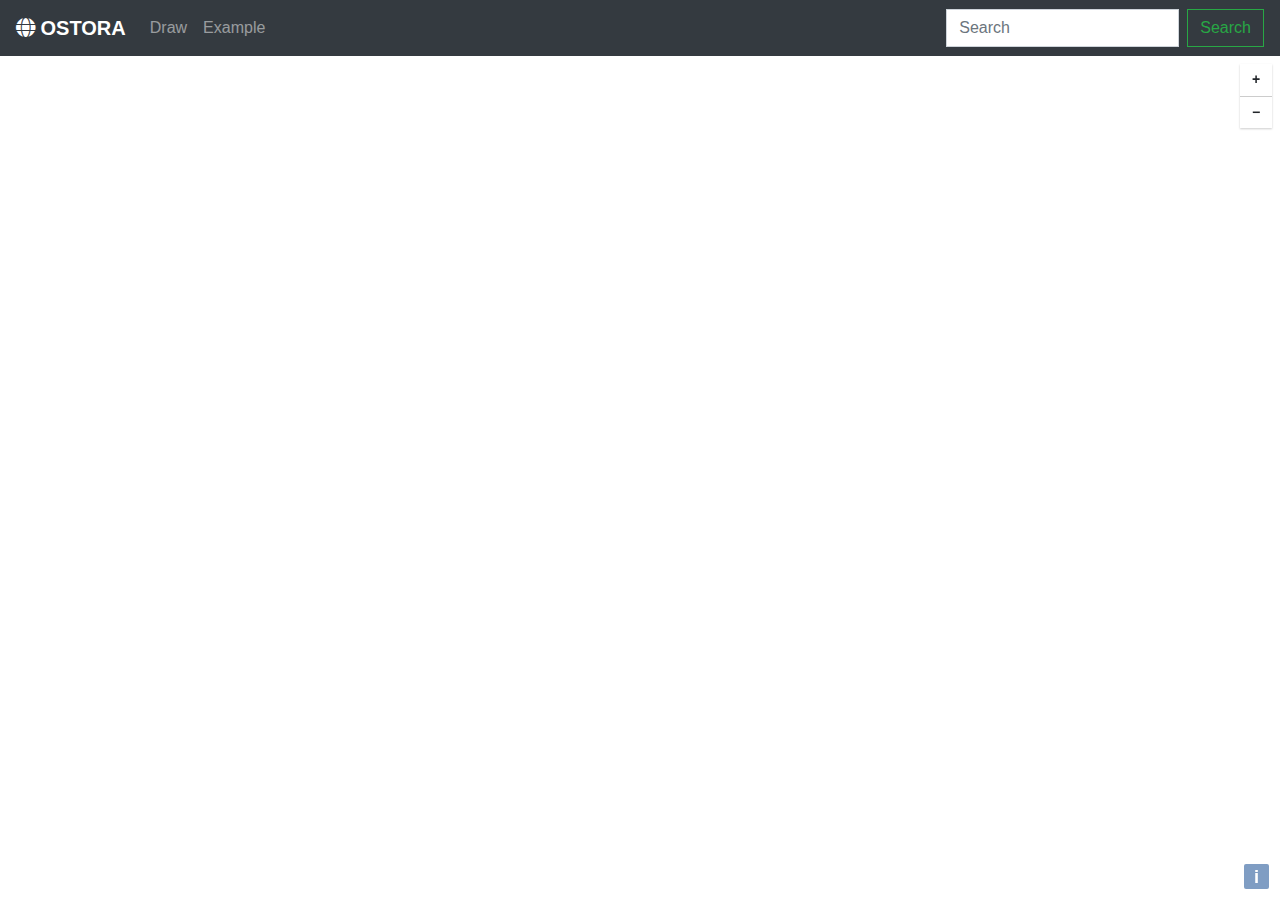
<file: index.html>
<!DOCTYPE html>
<html lang="en">

<head>

    <meta charset="utf-8">
    <meta http-equiv="X-UA-Compatible" content="IE=edge">
    <meta name="viewport" content="width=device-width, initial-scale=1">

    <link rel="stylesheet" href="https://maxcdn.bootstrapcdn.com/bootstrap/4.0.0/css/bootstrap.min.css" integrity="sha384-Gn5384xqQ1aoWXA+058RXPxPg6fy4IWvTNh0E263XmFcJlSAwiGgFAW/dAiS6JXm" crossorigin="anonymous">
    <link href="https://use.fontawesome.com/releases/v5.0.6/css/all.css" rel="stylesheet">
    <link rel="stylesheet" href="libs/openlayers/css/ol.css" type="text/css">
    <link rel="stylesheet" href="libs/jquery/jquery-ui/css/jquery-ui.min.css" type="text/css">
    <link rel="stylesheet" href="//malihu.github.io/custom-scrollbar/jquery.mCustomScrollbar.min.css">
    <link rel="stylesheet" href="css/styles.css" type="text/css">

    <title>Ostora</title>
    <script src="https://cdnjs.cloudflare.com/ajax/libs/jquery/3.3.1/jquery.min.js"></script>
    <script src="libs/jquery/jquery-ui/js/jquery-ui.min.js"></script>
    <script src="https://cdnjs.cloudflare.com/ajax/libs/popper.js/1.12.9/umd/popper.min.js" integrity="sha384-ApNbgh9B+Y1QKtv3Rn7W3mgPxhU9K/ScQsAP7hUibX39j7fakFPskvXusvfa0b4Q"
        crossorigin="anonymous"></script>
    <script src="https://maxcdn.bootstrapcdn.com/bootstrap/4.0.0/js/bootstrap.min.js" integrity="sha384-JZR6Spejh4U02d8jOt6vLEHfe/JQGiRRSQQxSfFWpi1MquVdAyjUar5+76PVCmYl"
        crossorigin="anonymous"></script>
    <script src="//malihu.github.io/custom-scrollbar/jquery.mCustomScrollbar.concat.min.js"></script>
    <!-- data-main attribute tells require.js to load js/config/config.js after require.js loads. -->
    <script data-main="js/config/config" src="libs/requirejs/require.js"></script>

</head>

<body>
    <header id="header"></header>
    <main id="main"></main>
    <footer id="footer"></footer>
</body>

</html>
</file>
<file: libs/openlayers/css/ol.css>
.ol-box{box-sizing:border-box;border-radius:2px;border:2px solid #00f}.ol-mouse-position{top:8px;right:8px;position:absolute}.ol-scale-line{background:rgba(0,60,136,.3);border-radius:4px;bottom:8px;left:8px;padding:2px;position:absolute}.ol-scale-line-inner{border:1px solid #eee;border-top:none;color:#eee;font-size:10px;text-align:center;margin:1px;will-change:contents,width}.ol-overlay-container{will-change:left,right,top,bottom}.ol-unsupported{display:none}.ol-unselectable,.ol-viewport{-webkit-touch-callout:none;-webkit-user-select:none;-moz-user-select:none;-ms-user-select:none;user-select:none;-webkit-tap-highlight-color:transparent}.ol-selectable{-webkit-touch-callout:default;-webkit-user-select:auto;-moz-user-select:auto;-ms-user-select:auto;user-select:auto}.ol-grabbing{cursor:-webkit-grabbing;cursor:-moz-grabbing;cursor:grabbing}.ol-grab{cursor:move;cursor:-webkit-grab;cursor:-moz-grab;cursor:grab}.ol-control{position:absolute;background-color:rgba(255,255,255,.4);border-radius:4px;padding:2px}.ol-control:hover{background-color:rgba(255,255,255,.6)}.ol-zoom{top:.5em;left:.5em}.ol-rotate{top:.5em;right:.5em;transition:opacity .25s linear,visibility 0s linear}.ol-rotate.ol-hidden{opacity:0;visibility:hidden;transition:opacity .25s linear,visibility 0s linear .25s}.ol-zoom-extent{top:4.643em;left:.5em}.ol-full-screen{right:.5em;top:.5em}@media print{.ol-control{display:none}}.ol-control button{display:block;margin:1px;padding:0;color:#fff;font-size:1.14em;font-weight:700;text-decoration:none;text-align:center;height:1.375em;width:1.375em;line-height:.4em;background-color:rgba(0,60,136,.5);border:none;border-radius:2px}.ol-control button::-moz-focus-inner{border:none;padding:0}.ol-zoom-extent button{line-height:1.4em}.ol-compass{display:block;font-weight:400;font-size:1.2em;will-change:transform}.ol-touch .ol-control button{font-size:1.5em}.ol-touch .ol-zoom-extent{top:5.5em}.ol-control button:focus,.ol-control button:hover{text-decoration:none;background-color:rgba(0,60,136,.7)}.ol-zoom .ol-zoom-in{border-radius:2px 2px 0 0}.ol-zoom .ol-zoom-out{border-radius:0 0 2px 2px}.ol-attribution{text-align:right;bottom:.5em;right:.5em;max-width:calc(100% - 1.3em)}.ol-attribution ul{margin:0;padding:0 .5em;font-size:.7rem;line-height:1.375em;color:#000;text-shadow:0 0 2px #fff}.ol-attribution li{display:inline;list-style:none;line-height:inherit}.ol-attribution li:not(:last-child):after{content:" "}.ol-attribution img{max-height:2em;max-width:inherit;vertical-align:middle}.ol-attribution button,.ol-attribution ul{display:inline-block}.ol-attribution.ol-collapsed ul{display:none}.ol-attribution.ol-logo-only ul{display:block}.ol-attribution:not(.ol-collapsed){background:rgba(255,255,255,.8)}.ol-attribution.ol-uncollapsible{bottom:0;right:0;border-radius:4px 0 0;height:1.1em;line-height:1em}.ol-attribution.ol-logo-only{background:0 0;bottom:.4em;height:1.1em;line-height:1em}.ol-attribution.ol-uncollapsible img{margin-top:-.2em;max-height:1.6em}.ol-attribution.ol-logo-only button,.ol-attribution.ol-uncollapsible button{display:none}.ol-zoomslider{top:4.5em;left:.5em;height:200px}.ol-zoomslider button{position:relative;height:10px}.ol-touch .ol-zoomslider{top:5.5em}.ol-overviewmap{left:.5em;bottom:.5em}.ol-overviewmap.ol-uncollapsible{bottom:0;left:0;border-radius:0 4px 0 0}.ol-overviewmap .ol-overviewmap-map,.ol-overviewmap button{display:inline-block}.ol-overviewmap .ol-overviewmap-map{border:1px solid #7b98bc;height:150px;margin:2px;width:150px}.ol-overviewmap:not(.ol-collapsed) button{bottom:1px;left:2px;position:absolute}.ol-overviewmap.ol-collapsed .ol-overviewmap-map,.ol-overviewmap.ol-uncollapsible button{display:none}.ol-overviewmap:not(.ol-collapsed){background:rgba(255,255,255,.8)}.ol-overviewmap-box{border:2px dotted rgba(0,60,136,.7)}.ol-overviewmap .ol-overviewmap-box:hover{cursor:move}
</file>
<file: css/styles.css>
.navbar-brand {
  font-weight: 700; }

.widgetContainer {
  background: #444b52;
  color: #c2c8ce;
  position: absolute;
  top: 10px;
  left: 60px;
  width: 400px;
  height: 500px;
  min-width: 300px;
  min-height: 300px;
  box-shadow: 1px 1px 5px #0c0d0e;
  border: 2px solid #292e33;
  border-top: none;
  display: none; }
  @media screen and (max-width: 767px) {
    .widgetContainer {
      top: 0 !important;
      bottom: 0 !important;
      left: 0 !important;
      right: 0 !important;
      width: 100% !important;
      height: 100% !important;
      min-height: 0;
      min-width: 0; } }
  .widgetContainer .widgetHeader {
    display: flex;
    background: #292e33;
    align-items: center;
    height: 35px;
    cursor: move; }
    .widgetContainer .widgetHeader .widgetTitle {
      flex-grow: 1;
      padding: 0 10px;
      align-items: center;
      width: 100%;
      white-space: nowrap;
      text-overflow: ellipsis;
      overflow: hidden;
      display: inline-block;
      color: #94979b; }
      .widgetContainer .widgetHeader .widgetTitle div {
        display: inline-block; }
      .widgetContainer .widgetHeader .widgetTitle i {
        margin-right: 10px; }
    .widgetContainer .widgetHeader a {
      color: #94979b;
      border-left: 1px solid #474b4e;
      text-align: center;
      font-size: 15px;
      width: 50px;
      line-height: 35px;
      -webkit-transition: color 0.2s ease;
      -moz-transition: color 0.2s ease;
      -ms-transition: color 0.2s ease;
      -o-transition: color 0.2s ease;
      transition: color 0.2s ease; }
      .widgetContainer .widgetHeader a:hover {
        color: #c0c2c5; }
      @media screen and (max-width: 767px) {
        .widgetContainer .widgetHeader a.widgetMaximize {
          display: none; } }
  .widgetContainer .widgetContent {
    padding: 10px 0;
    height: calc(100% - 35px);
    overflow: auto; }
    .widgetContainer .widgetContent hr {
      border-top: 1px solid #4a5158; }
  .widgetContainer.maximized {
    top: 0 !important;
    bottom: 0 !important;
    left: 0 !important;
    right: 0 !important;
    width: 100% !important;
    height: 100% !important; }
  .widgetContainer.minimized {
    opacity: 0 !important;
    left: 0 !important;
    top: 100% !important;
    height: 40px !important;
    width: 40px !important;
    min-height: 0px;
    min-width: 0px;
    transition: all .4s; }

.minimizedWidgets .minimizedWidget {
  display: inline-block;
  background: #292e33;
  width: 40px;
  height: 40px;
  line-height: 40px;
  text-align: center;
  color: #94979b;
  margin: 2px;
  box-shadow: 1px 1px 3px #0c0d0e;
  cursor: pointer; }
  .minimizedWidgets .minimizedWidget:hover {
    color: #bbbdc1; }

.mCSB_scrollTools {
  width: 11px;
  opacity: .2; }

.mCSB_scrollTools .mCSB_draggerRail {
  width: 5px; }

.mCSB_scrollTools .mCSB_dragger .mCSB_dragger_bar {
  width: 5px; }

.mCSB_scrollTools {
  width: 11px; }

.mCSB_inside > .mCSB_container {
  margin-right: 0px; }

body {
  overflow: hidden; }

#main {
  width: 100vw;
  height: calc(100vh - 56px);
  margin-top: 56px;
  overflow: hidden;
  position: relative; }
  #main #map {
    width: 100%;
    height: 100%; }

#footer {
  position: fixed;
  z-index: 9999;
  width: 100%;
  bottom: 0;
  left: 0; }

.ol-overlaycontainer-stopevent {
  position: absolute;
  top: .5em;
  right: .5em;
  left: initil; }
  .ol-overlaycontainer-stopevent .ol-zoom,
  .ol-overlaycontainer-stopevent .ol-rotate {
    position: static;
    box-shadow: 0 1px 2px rgba(0, 0, 0, 0.2);
    background-color: #fff;
    border-radius: 0;
    padding: 0;
    margin-bottom: 2px; }
    .ol-overlaycontainer-stopevent .ol-zoom button,
    .ol-overlaycontainer-stopevent .ol-rotate button {
      font-size: 14px;
      background-color: #fff;
      color: #212529;
      width: 32px;
      height: 32px;
      outline: none;
      cursor: pointer;
      transition: background-color 125ms ease-in-out;
      margin: 0; }
      .ol-overlaycontainer-stopevent .ol-zoom button:last-child,
      .ol-overlaycontainer-stopevent .ol-rotate button:last-child {
        border-top: solid 1px rgba(50, 50, 50, 0.25); }
      .ol-overlaycontainer-stopevent .ol-zoom button:first-child,
      .ol-overlaycontainer-stopevent .ol-rotate button:first-child {
        border-top: none; }
      .ol-overlaycontainer-stopevent .ol-zoom button:hover, .ol-overlaycontainer-stopevent .ol-zoom button:focus,
      .ol-overlaycontainer-stopevent .ol-rotate button:hover,
      .ol-overlaycontainer-stopevent .ol-rotate button:focus {
        color: #16181b;
        background-color: #f8f9fa; }
  .ol-overlaycontainer-stopevent .ol-attribution {
    position: fixed; }

.form-control,
.btn {
  border-radius: 0; }

/*# sourceMappingURL=styles.css.map */
</file>
